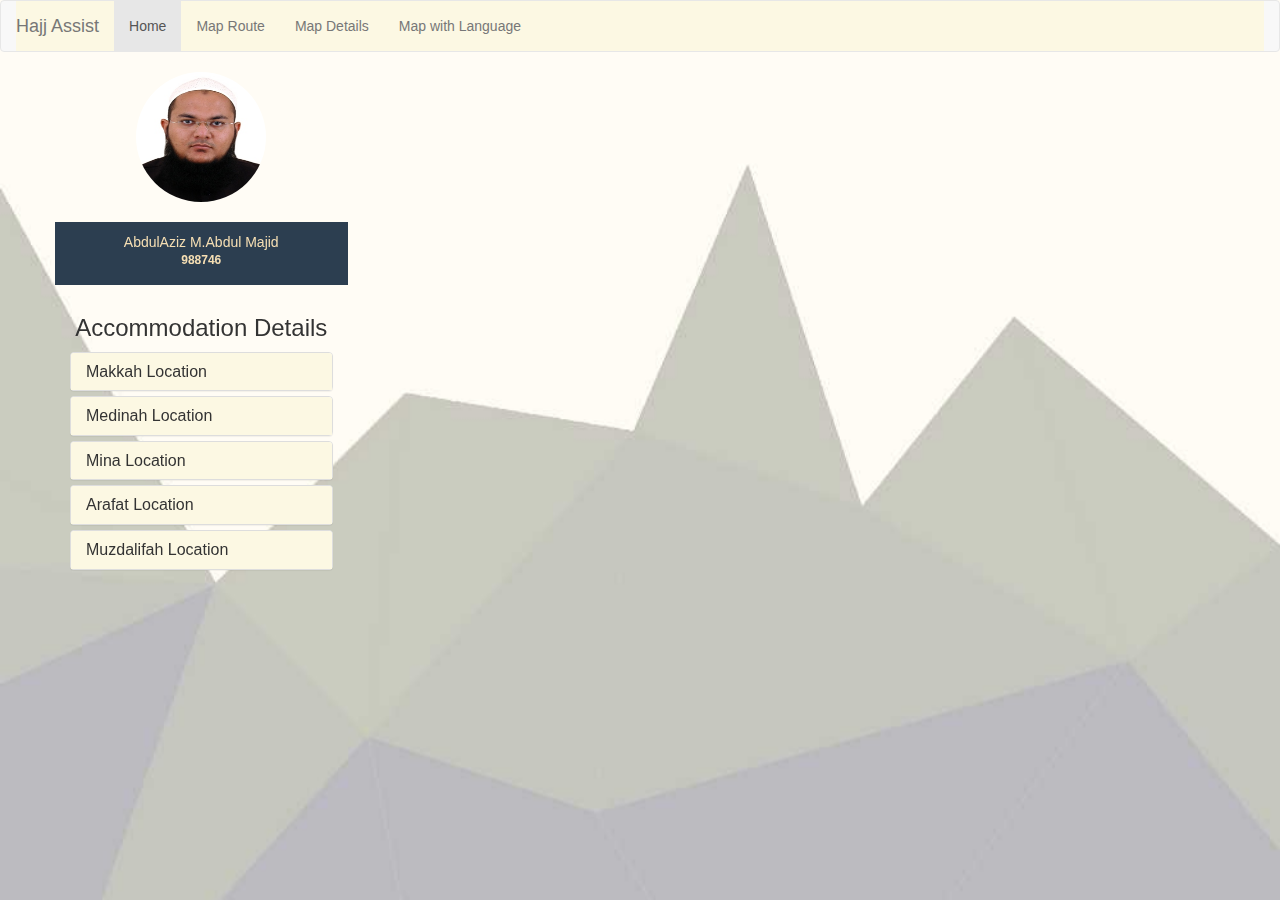
<file: accommodationDetails.html>
<!DOCTYPE html>
<html lang="en">

<head>

    <meta charset="utf-8">
    <meta name="robots" content="all,follow">
    <meta name="googlebot" content="index,follow,snippet,archive">
    <meta name="viewport" content="width=device-width, initial-scale=1">
    <meta name="description" content="Hajj Hackathon">
    <meta name="author" content="hajj_hackathon.com | hajj_hackathon.com">
    <meta name="keywords" content="">

    <title>
        Hajj Hackathon
    </title>

    <meta name="keywords" content="">

    <link href='http://fonts.googleapis.com/css?family=Roboto:400,500,700,300,100' rel='stylesheet' type='text/css'>

    <!-- styles -->
    <link href="css/bootstrap.min.css" rel="stylesheet">
    <!-- theme stylesheet -->
    <link href="css/style.css" rel="stylesheet" id="theme-stylesheet">
    <link rel="shortcut icon" href="favicon.png">
</head>
<body>
    <div id="bg">
        <img src="img/hajj-bg.jpg" alt="">
    </div>
<nav class="navbar navbar-default">
    <div class="container-fluid">
        <!-- Brand and toggle get grouped for better mobile display -->
        <div class="navbar-header">
            <button type="button" class="navbar-toggle collapsed" data-toggle="collapse"
                    data-target="#bs-example-navbar-collapse-1" aria-expanded="false">
                <span class="sr-only">Toggle navigation</span>
                <span class="icon-bar"></span>
                <span class="icon-bar"></span>
                <span class="icon-bar"></span>
            </button>
            <a class="navbar-brand" href="profile.html">Hajj Assist</a>
        </div>

        <!-- Collect the nav links, forms, and other content for toggling -->
        <div class="collapse navbar-collapse" id="bs-example-navbar-collapse-1">
            <ul class="nav navbar-nav">
                <li class="active"><a href="#">Home <span class="sr-only">(current)</span></a></li>
                <li><a href="mapRoute.html">Map Route</a></li>
                <li><a href="mapRouteWithInstruct.html">Map Details</a></li>
                <li><a href="mapRouteLocalization.html">Map with Language</a></li>
            </ul>
        </div><!-- /.navbar-collapse -->
    </div><!-- /.container-fluid -->
</nav>

<div class="container">
    <div class="row profile">
        <div class="col-md-3">
            <div class="profile-sidebar">
                <!-- SIDEBAR USERPIC -->
                <div class="profile-userpic">
                    <img src="img/empty.png" class="img-responsive img-haaji" alt="Haji">
                </div>
                <!-- END SIDEBAR USERPIC -->
                <!-- SIDEBAR USER TITLE -->
                <div class="profile-usertitle">
                    <div class="profile-usertitle-name-info">
                        Marcus Doe
                    </div>
                    <div class="profile-usertitle-job">
                        Haji/ Scout/Help Booth
                    </div>
                </div>
                <!-- END SIDEBAR USER TITLE -->
                <!-- SIDEBAR BUTTONS -->
                <!-- END SIDEBAR BUTTONS -->
                <!-- Accordion Starts -->

                <div class="row">
                    <h3 style="text-align: center;">Accommodation Details</h3>
                </div>
				<!--Accordion wrapper-->
                <div class="panel-group" id="accordion" role="tablist" aria-multiselectable="true">
                
                <!-- First Accordian -->
                    <div class="panel panel-default">
                      <div class="panel-heading" role="tab" id="headingOne">
                        <h4 class="panel-title">
                          <a role="button" data-toggle="collapse" data-parent="#accordion" href="#collapseOne" aria-expanded="false" aria-controls="collapseOne">
                            Makkah Location
                          </a>
                        </h4>
                      </div>
                      <div id="collapseOne" class="panel-collapse collapse in" role="tabpanel" aria-labelledby="headingOne">
                        <div class="panel-body">
                           
                            
                            <div class="container-fluid">
                                <h3>Makkah Location Details</h3>
                                <p>This is the Makkah location details</p>            
                                <table class="table table-bordered">
                                 
                                  <tbody>
                                    <tr>
                                      <td>District</td>
                                      <td id="address-disct-mk">-</td>
                                    </tr>
                                    <tr>
                                      <td>Street Name</td>
                                      <td id="address-st-name-mk">-</td>
                                    </tr>
                                    <tr>
                                      <td>Building Name</td>
                                      <td id="address-build-name-mk">-</td>
                                    </tr>
                                    <tr>
                                        <td>Building Number</td>
                                        <td id="address-build-num-mk">-</td>
                                      </tr>
                                      <tr>
                                        <td>Floor Number</td>
                                        <td id="address-floor-num-mk">-</td>
                                      </tr>
                                      <tr>
                                        <td>Flat Number</td>
                                        <td id="address-flat-num-mk">-</td>
                                      </tr>
                                      <tr>
                                        <td>Room Number</td>
                                        <td id="address-room-num-mk">-</td>
                                      </tr>
                                  </tbody>
                                </table>
                              </div>

                              

                        </div>
                      </div>
                    </div>
                <!-- First Accordian -->


  <!-- Second Accordian -->
  <div class="panel panel-default">
    <div class="panel-heading" role="tab" id="headingTwo">
      <h4 class="panel-title">
        <a role="button" data-toggle="collapse" data-parent="#accordion" href="#collapseTwo" aria-expanded="false" aria-controls="collapseTwo">
          Medinah Location
        </a>
      </h4>
    </div>
    <div id="collapseTwo" class="panel-collapse collapse in" role="tabpanel" aria-labelledby="headingTwo">
      <div class="panel-body">
        <div class="panel-body">
                           
                            
            <div class="container-fluid">
                <h4>Medinah Location Details</h2>
                <p>This is the Medinah location details</p>            
                <table class="table table-bordered">
                 
                  <tbody>
                    <tr>
                      <td>District</td>
                      <td id="address-disct-med">-</td>
                    </tr>
                    <tr>
                      <td>Street Name</td>
                      <td id="address-st-name-med">-</td>
                    </tr>
                    <tr>
                      <td>Building Name</td>
                      <td id="address-build-name-med">-</td>
                    </tr>
                    <tr>
                        <td>Building Number</td>
                        <td id="address-build-num-med">-</td>
                      </tr>
                      <tr>
                        <td>Floor Number</td>
                        <td id="address-floor-num-med">-</td>
                      </tr>
                      <tr>
                        <td>Flat Number</td>
                        <td id="address-flat-num-med">-</td>
                      </tr>
                      <tr>
                        <td>Room Number</td>
                        <td id="address-room-num-med">-</td>
                      </tr>
                  </tbody>
                </table>
              </div>

              

        </div>
      </div>
    </div>
  </div>
<!-- Second Accordian -->

  <!-- Third Accordian -->
  <div class="panel panel-default">
    <div class="panel-heading" role="tab" id="headingThree">
      <h4 class="panel-title">
        <a role="button" data-toggle="collapse" data-parent="#accordion" href="#collapseThree" aria-expanded="false" aria-controls="collapseThree">
          Mina Location
        </a>
      </h4>
    </div>
    <div id="collapseThree" class="panel-collapse collapse in" role="tabpanel" aria-labelledby="headingThree">
        <div class="panel-body">
            <div class="panel-body">
                               
                                
                <div class="container-fluid">
                    <h4>Mina Location Details</h2>
                    <p>This is the Mina location details</p>            
                    <table class="table table-bordered">
                     
                      <tbody>
                        <tr>
                          <td>District</td>
                          <td id="address-disct-min">-</td>
                        </tr>
                        <tr>
                          <td>Street Name</td>
                          <td id="address-st-name-min">-</td>
                        </tr>
                        <tr>
                          <td>Building Name</td>
                          <td id="address-build-name-min">-</td>
                        </tr>
                        <tr>
                            <td>Building Number</td>
                            <td id="address-build-num-min">-</td>
                          </tr>
                          <tr>
                            <td>Floor Number</td>
                            <td id="address-floor-num-min">-</td>
                          </tr>
                          <tr>
                            <td>Flat Number</td>
                            <td id="address-flat-num-min">-</td>
                          </tr>
                          <tr>
                            <td>Room Number</td>
                            <td id="address-room-num-min">-</td>
                          </tr>
                      </tbody>
                    </table>
                  </div>
    
                  
    
            </div>
          </div>
    </div>
  </div>
<!-- Third Accordian -->



  <!-- Forth Accordian -->
  <div class="panel panel-default">
    <div class="panel-heading" role="tab" id="headingFour">
      <h4 class="panel-title">
        <a role="button" data-toggle="collapse" data-parent="#accordion" href="#collapseFour" aria-expanded="false" aria-controls="collapseFour">
          Arafat Location
        </a>
      </h4>
    </div>
    <div id="collapseFour" class="panel-collapse collapse in" role="tabpanel" aria-labelledby="headingFour">
        <div class="panel-body">
            <div class="panel-body">
                               
                                
                <div class="container-fluid">
                    <h4>Arafat Location Details</h2>
                    <p>This is the Arafat location details</p>            
                    <table class="table table-bordered">
                     
                      <tbody>
                        <tr>
                          <td>District</td>
                          <td id="address-disct-ara">-</td>
                        </tr>
                        <tr>
                          <td>Street Name</td>
                          <td id="address-st-name-ara">-</td>
                        </tr>
                        <tr>
                          <td>Building Name</td>
                          <td id="address-build-name-ara">-</td>
                        </tr>
                        <tr>
                            <td>Building Number</td>
                            <td id="address-build-num-ara">-</td>
                          </tr>
                          <tr>
                            <td>Floor Number</td>
                            <td id="address-floor-num-ara">-</td>
                          </tr>
                          <tr>
                            <td>Flat Number</td>
                            <td id="address-flat-num-ara">-</td>
                          </tr>
                          <tr>
                            <td>Room Number</td>
                            <td id="address-room-num-ara">-</td>
                          </tr>
                      </tbody>
                    </table>
                  </div>
    
                  
    
            </div>
          </div>
    </div>
  </div>
<!-- Forth Accordian -->

<!-- Fifth Accordian -->
<div class="panel panel-default">
    <div class="panel-heading" role="tab" id="headingFive">
      <h4 class="panel-title">
        <a role="button" data-toggle="collapse" data-parent="#accordion" href="#collapseFive" aria-expanded="false" aria-controls="collapseFive">
          Muzdalifah Location
        </a>
      </h4>
    </div>
    <div id="collapseFive" class="panel-collapse collapse in" role="tabpanel" aria-labelledby="headingFive">
        <div class="panel-body">
            <div class="panel-body">
                               
                                
                <div class="container-fluid">
                    <h4>Muzdalifah Location Details</h2>
                    <p>This is the Muzdalifah location details</p>            
                    <table class="table table-bordered">
                     
                      <tbody>
                        <tr>
                          <td>District</td>
                          <td id="address-disct-muz">-</td>
                        </tr>
                        <tr>
                          <td>Street Name</td>
                          <td id="address-st-name-muz">-</td>
                        </tr>
                        <tr>
                          <td>Building Name</td>
                          <td id="address-build-name-muz">-</td>
                        </tr>
                        <tr>
                            <td>Building Number</td>
                            <td id="address-build-num-muz">-</td>
                          </tr>
                          <tr>
                            <td>Floor Number</td>
                            <td id="address-floor-num-muz">-</td>
                          </tr>
                          <tr>
                            <td>Flat Number</td>
                            <td id="address-flat-num-muz">-</td>
                          </tr>
                          <tr>
                            <td>Room Number</td>
                            <td id="address-room-num-muz">-</td>
                          </tr>
                      </tbody>
                    </table>
                  </div>
    
                  
    
            </div>
          </div>
    </div>
  </div>
<!-- Fifth Accordian -->


                </div>

    

  
	
	
</div>
<!--/.Accordion wrapper-->
<!-- Accordion Ends -->


            </div>
        </div>
    </div>
</div>

<!-- /#all -->
<!-- *** SCRIPTS TO INCLUDE ***
_________________________________________________________ -->

<script src="js/jquery-3.3.1.min.js"></script>
<script src="js/bootstrap.min.js"></script>
<script src="DB/locationData.js"></script>
<script src="DB/mutawwifInfoCollection.js"></script>
<script src="DB/personalInfoCollection.js"></script>
<script src="DB/pilgrimLocationCollection.js"></script>
<script src="js/main.js"></script>

</body>
</html>
</file>
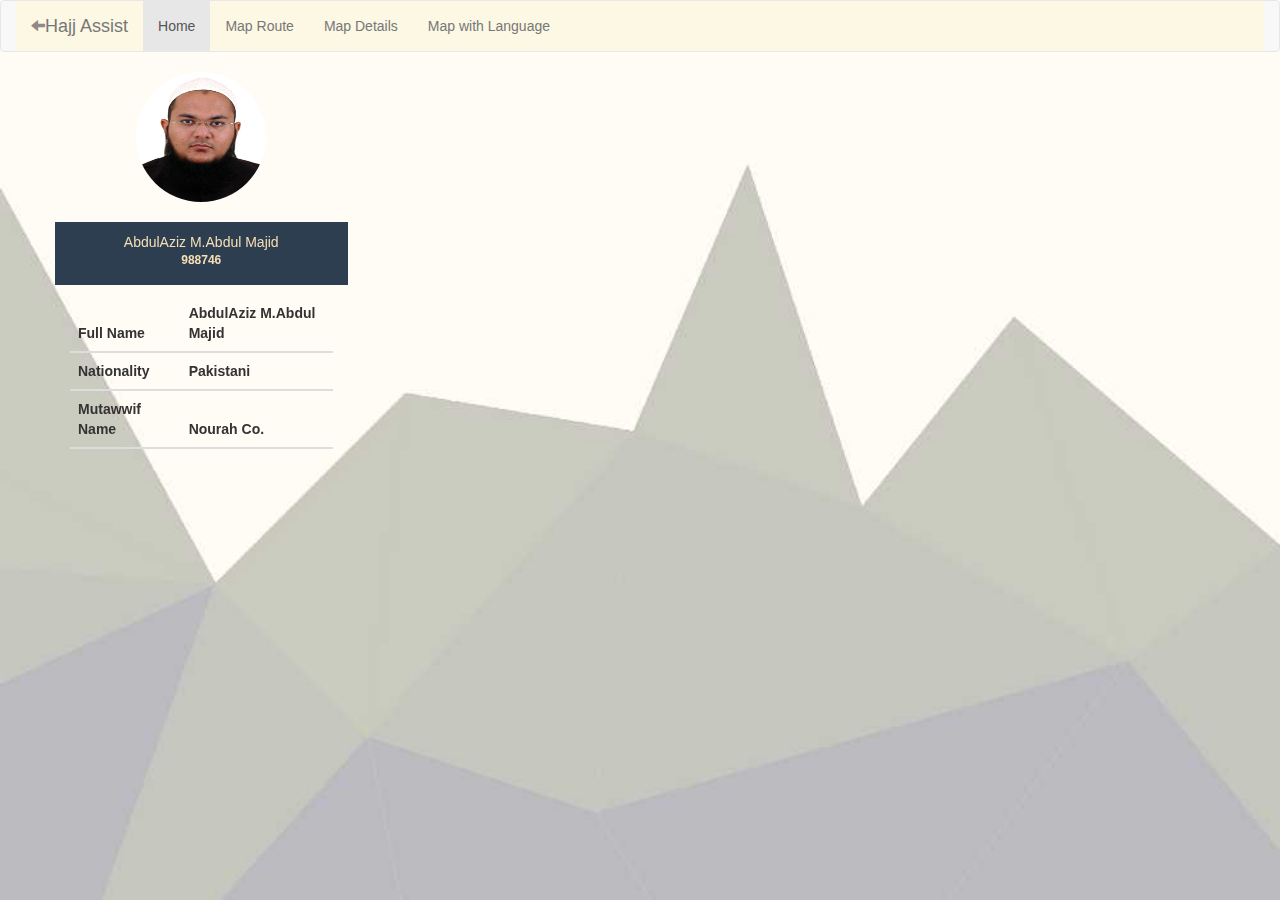
<file: info.html>
<!DOCTYPE html>
<html lang="en">

<head>

    <meta charset="utf-8">
    <meta name="robots" content="all,follow">
    <meta name="googlebot" content="index,follow,snippet,archive">
    <meta name="viewport" content="width=device-width, initial-scale=1">
    <meta name="description" content="Hajj Hackathon">
    <meta name="author" content="hajj_hackathon.com | hajj_hackathon.com">
    <meta name="keywords" content="">

    <title>
        Hajj Hackathon
    </title>

    <meta name="keywords" content="">

    <link href='http://fonts.googleapis.com/css?family=Roboto:400,500,700,300,100' rel='stylesheet' type='text/css'>

    <!-- styles -->
    <link href="css/bootstrap.min.css" rel="stylesheet">
    <!-- theme stylesheet -->
    <link href="css/style.css" rel="stylesheet" id="theme-stylesheet">
    <link rel="shortcut icon" href="favicon.png">
</head>
<body>
    <div id="bg">
        <img src="img/hajj-bg.jpg" alt="">
    </div>
<nav class="navbar navbar-default">
    <div class="container-fluid">
        <!-- Brand and toggle get grouped for better mobile display -->
        <div class="navbar-header">
            <button type="button" class="navbar-toggle collapsed" data-toggle="collapse"
                    data-target="#bs-example-navbar-collapse-1" aria-expanded="false">
                <span class="sr-only">Toggle navigation</span>
                <span class="icon-bar"></span>
                <span class="icon-bar"></span>
                <span class="icon-bar"></span>
            </button>
            <a class="anchor-back" href="javascript:history.back()">
                <i class="glyphicon glyphicon-arrow-left"></i>
            </a>
            <a class="navbar-brand" href="profile.html">Hajj Assist</a>
        </div>

        <!-- Collect the nav links, forms, and other content for toggling -->
        <div class="collapse navbar-collapse" id="bs-example-navbar-collapse-1">
            <ul class="nav navbar-nav">
                <li class="active"><a href="#">Home <span class="sr-only">(current)</span></a></li>
                <li><a href="mapRoute.html">Map Route</a></li>
                <li><a href="mapRouteWithInstruct.html">Map Details</a></li>
                <li><a href="mapRouteLocalization.html">Map with Language</a></li>
            </ul>
        </div><!-- /.navbar-collapse -->
    </div><!-- /.container-fluid -->
</nav>

<div class="container">
    <div class="row profile">
        <div class="col-md-3">
            <div class="profile-sidebar">
                <!-- SIDEBAR USERPIC -->
                <div class="profile-userpic">
                    <img src="img/empty.png" class="img-responsive img-haaji" alt="Haji">
                </div>
                <!-- END SIDEBAR USERPIC -->
                <!-- SIDEBAR USER TITLE -->
                <div class="profile-usertitle">
                    <div class="profile-usertitle-name-info">
                        Marcus Doe
                    </div>
                    <div class="profile-usertitle-job">
                        Haji/ Scout/Help Booth
                    </div>
                </div>
                <!-- END SIDEBAR USER TITLE -->
                <!-- SIDEBAR BUTTONS -->
                <!-- END SIDEBAR BUTTONS -->
				<!-- INFO TABLE -->
                <table class="table">
				  <thead>
					<tr>
					  <th scope="col">Full Name</th>
					  <th scope="col" class="profile-fullName">First</th>
					</tr>
					<tr>
					  <th scope="col">Nationality</th>
					  <th scope="col" class="profile-nationality">Second</th>
					</tr>
					<tr>
					  <th scope="col">Mutawwif Name</th>
					  <th scope="col" class="profile-mutawwifName">Third</th>
					</tr>
				  </thead>
			</table>
                <!-- INFO TABLE -->
            </div>
        </div>
      
    </div>
</div>

<!-- /#all -->
<!-- *** SCRIPTS TO INCLUDE ***
_________________________________________________________ -->

<script src="js/jquery-3.3.1.min.js"></script>
<script src="js/bootstrap.min.js"></script>
<script src="DB/locationData.js"></script>
<script src="DB/mutawwifInfoCollection.js"></script>
<script src="DB/personalInfoCollection.js"></script>
<script src="DB/pilgrimLocationCollection.js"></script>
<script src="js/main.js"></script>

</body>
</html>
</file>
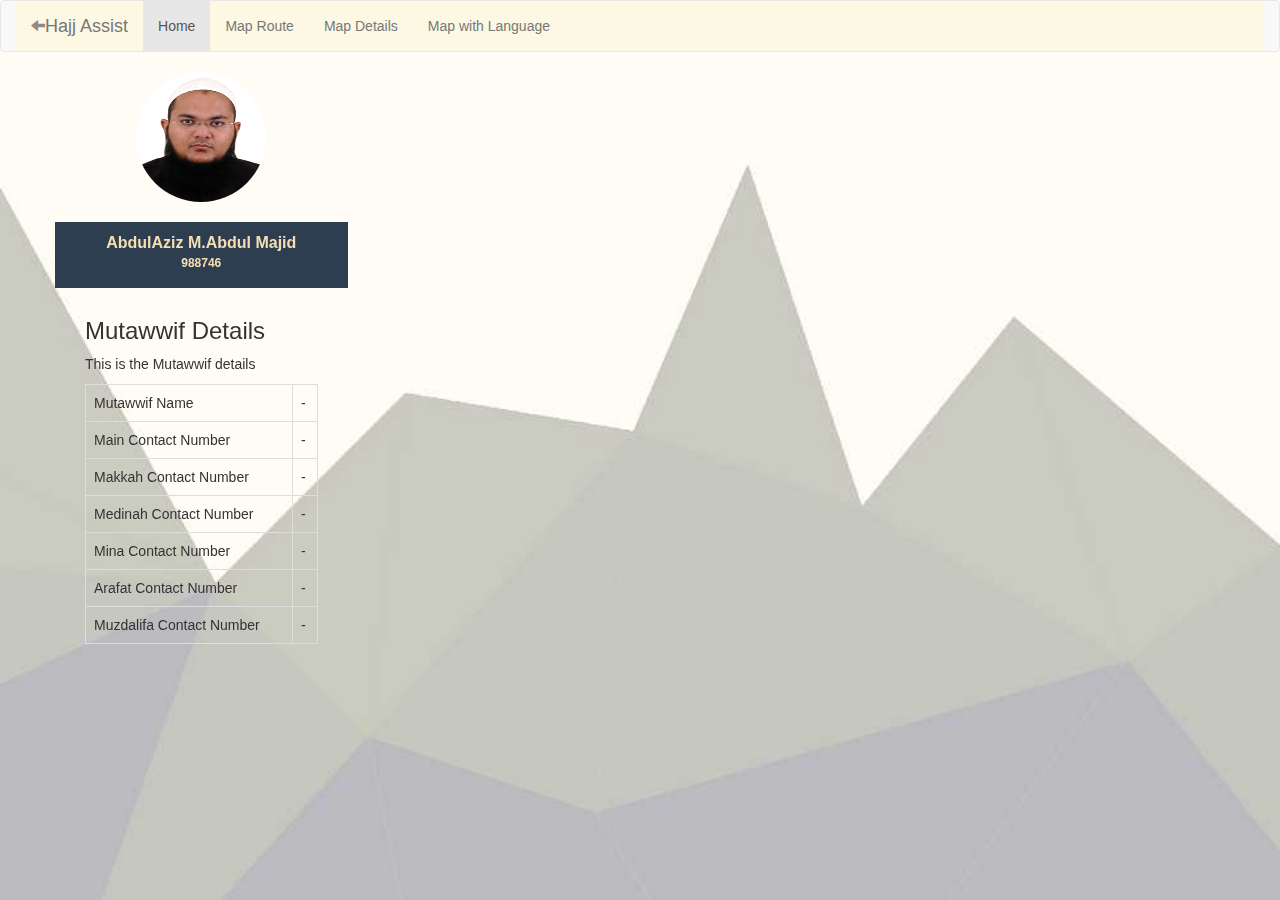
<file: mutawwif.html>
<!DOCTYPE html>
<html lang="en">

<head>

    <meta charset="utf-8">
    <meta name="robots" content="all,follow">
    <meta name="googlebot" content="index,follow,snippet,archive">
    <meta name="viewport" content="width=device-width, initial-scale=1">
    <meta name="description" content="Hajj Hackathon">
    <meta name="author" content="hajj_hackathon.com | hajj_hackathon.com">
    <meta name="keywords" content="">

    <title>
        Hajj Hackathon
    </title>

    <meta name="keywords" content="">

    <link href='http://fonts.googleapis.com/css?family=Roboto:400,500,700,300,100' rel='stylesheet' type='text/css'>

    <!-- styles -->
    <link href="css/bootstrap.min.css" rel="stylesheet">
    <!-- theme stylesheet -->
    <link href="css/style.css" rel="stylesheet" id="theme-stylesheet">
    <link rel="shortcut icon" href="favicon.png">
</head>
<body>
    <div id="bg">
        <img src="img/hajj-bg.jpg" alt="">
    </div>
<nav class="navbar navbar-default">
    <div class="container-fluid">
        <!-- Brand and toggle get grouped for better mobile display -->
        <div class="navbar-header">
            <button type="button" class="navbar-toggle collapsed" data-toggle="collapse"
                    data-target="#bs-example-navbar-collapse-1" aria-expanded="false">
                <span class="sr-only">Toggle navigation</span>
                <span class="icon-bar"></span>
                <span class="icon-bar"></span>
                <span class="icon-bar"></span>
            </button>
            <a class="anchor-back" href="javascript:history.back()">
                <i class="glyphicon glyphicon-arrow-left"></i>
            </a>
            <a class="navbar-brand" href="profile.html">Hajj Assist</a>
        </div>

        <!-- Collect the nav links, forms, and other content for toggling -->
        <div class="collapse navbar-collapse" id="bs-example-navbar-collapse-1">
            <ul class="nav navbar-nav">
                <li class="active"><a href="#">Home <span class="sr-only">(current)</span></a></li>
                <li><a href="mapRoute.html">Map Route</a></li>
                <li><a href="mapRouteWithInstruct.html">Map Details</a></li>
                <li><a href="mapRouteLocalization.html">Map with Language</a></li>
            </ul>
        </div><!-- /.navbar-collapse -->
    </div><!-- /.container-fluid -->
</nav>

<div class="container">
    <div class="row profile">
        <div class="col-md-3">
            <div class="profile-sidebar">
                <!-- SIDEBAR USERPIC -->
                <div class="profile-userpic">
                    <img src="img/empty.png" class="img-responsive img-haaji" alt="Haji">
                </div>
                <!-- END SIDEBAR USERPIC -->
                <!-- SIDEBAR USER TITLE -->
                <div class="profile-usertitle">
                    <div class="profile-usertitle-name">
                        Marcus Doe
                    </div>
                    <div class="profile-usertitle-job">
                        Haji/ Scout/Help Booth
                    </div>
                </div>
                <!-- END SIDEBAR USER TITLE -->
                <!-- SIDEBAR BUTTONS -->
                <!-- END SIDEBAR BUTTONS -->
                <div class="container-fluid">
                    <h3>Mutawwif Details</h3>
                    <p>This is the Mutawwif details</p>            
                    <table class="table table-bordered">
                     
                      <tbody>
                        <tr>
                          <td>Mutawwif Name</td>
                          <td id="mutawwif-name">-</td>
                        </tr>
                        <tr>
                          <td>Main Contact Number</td>
                          <td id="mutawwif-cont-num">-</td>
                        </tr>
                        <tr>
                          <td>Makkah Contact Number</td>
                          <td id="mutawwif-mk-cont-num">-</td>
                        </tr>
                        <tr>
                            <td>Medinah Contact Number</td>
                            <td id="mutawwif-med-cont-num">-</td>
                          </tr>
                          <tr>
                            <td>Mina Contact Number</td>
                            <td id="mutawwif-min-cont-num">-</td>
                          </tr>
                          <tr>
                            <td>Arafat Contact Number</td>
                            <td id="mutawwif-ara-cont-num">-</td>
                          </tr>
                          <tr>
                            <td>Muzdalifa Contact Number</td>
                            <td id="mutawwif-muz-cont-num">-</td>
                          </tr>
                      </tbody>
                    </table>
                  </div>
            </div>
        </div>
    </div>
</div>

<!-- /#all -->
<!-- *** SCRIPTS TO INCLUDE ***
_________________________________________________________ -->
<script src="js/jquery-3.3.1.min.js"></script>
<script src="js/bootstrap.min.js"></script>
<script src="DB/locationData.js"></script>
<script src="DB/mutawwifInfoCollection.js"></script>
<script src="DB/personalInfoCollection.js"></script>
<script src="DB/pilgrimLocationCollection.js"></script>
<script src="js/main.js"></script>

</body>
</html>
</file>
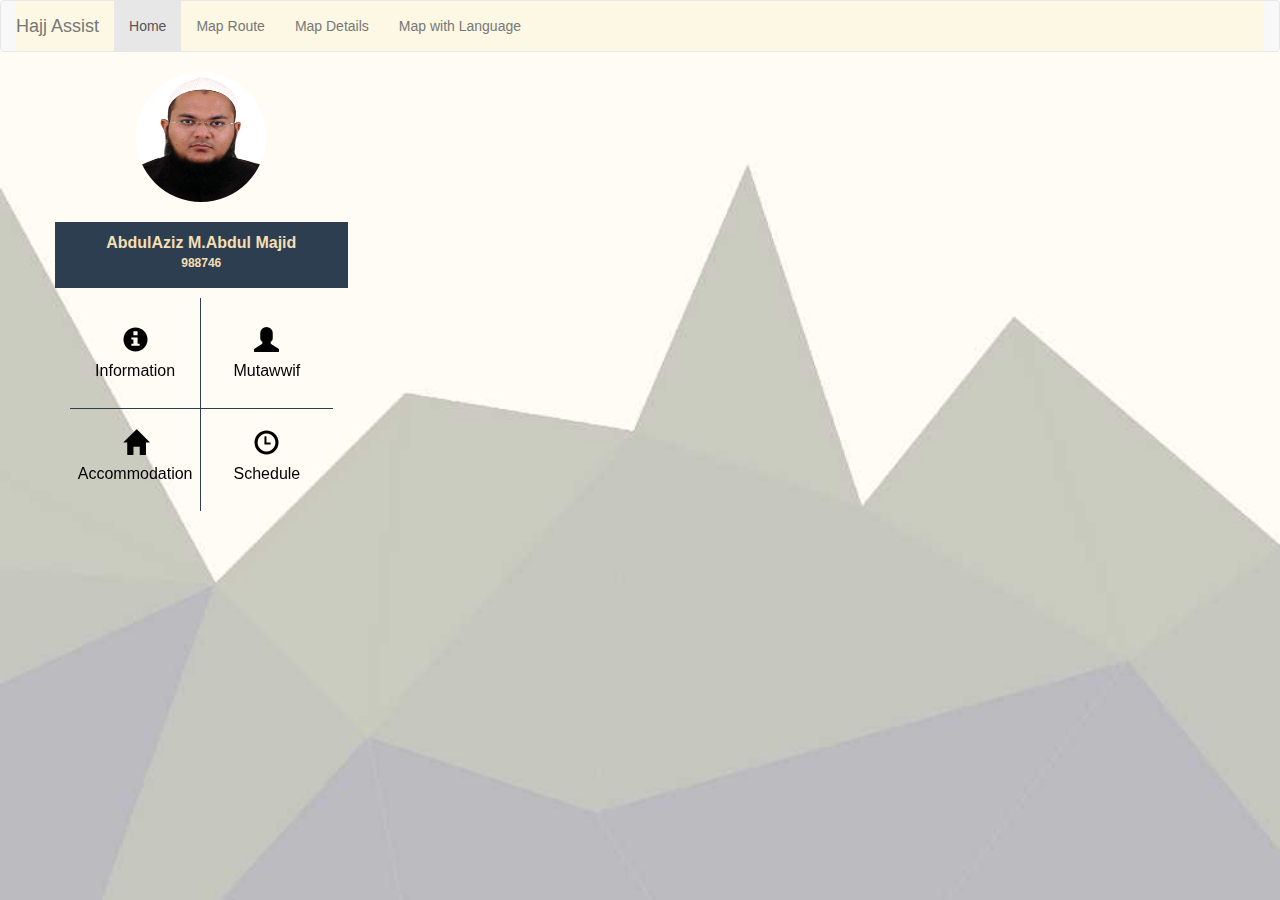
<file: profile.html>
<!DOCTYPE html>
<html lang="en">

<head>

    <meta charset="utf-8">
    <meta name="robots" content="all,follow">
    <meta name="googlebot" content="index,follow,snippet,archive">
    <meta name="viewport" content="width=device-width, initial-scale=1">
    <meta name="description" content="Hajj Hackathon">
    <meta name="author" content="hajj_hackathon.com | hajj_hackathon.com">
    <meta name="keywords" content="">

    <title>
        Hajj Hackathon
    </title>

    <meta name="keywords" content="">

    <link href='http://fonts.googleapis.com/css?family=Roboto:400,500,700,300,100' rel='stylesheet' type='text/css'>

    <!-- styles -->
    <link href="css/bootstrap.min.css" rel="stylesheet">
    <!-- theme stylesheet -->
    <link href="css/style.css" rel="stylesheet" id="theme-stylesheet">
    <link rel="shortcut icon" href="favicon.png">
</head>
<body>
<div id="bg">
    <img src="img/hajj-bg.jpg" alt="">
</div>

<nav class="navbar navbar-default">
    <div class="container-fluid">
        <!-- Brand and toggle get grouped for better mobile display -->
        <div class="navbar-header">
            <button type="button" class="navbar-toggle collapsed" data-toggle="collapse"
                    data-target="#bs-example-navbar-collapse-1" aria-expanded="false">
                <span class="sr-only">Toggle navigation</span>
                <span class="icon-bar"></span>
                <span class="icon-bar"></span>
                <span class="icon-bar"></span>
            </button>
            <a class="navbar-brand" href="profile.html">Hajj Assist</a>
        </div>

        <!-- Collect the nav links, forms, and other content for toggling -->
        <div class="collapse navbar-collapse" id="bs-example-navbar-collapse-1">
            <ul class="nav navbar-nav">
                <li class="active"><a href="#">Home <span class="sr-only">(current)</span></a></li>
                <li><a href="mapRoute.html">Map Route</a></li>
                <li><a href="mapRouteWithInstruct.html">Map Details</a></li>
                <li><a href="mapRouteLocalization.html">Map with Language</a></li>
            </ul>
        </div><!-- /.navbar-collapse -->
    </div><!-- /.container-fluid -->
</nav>

<div class="container">
    <div class="row profile">
        <div class="col-md-3">
            <div class="profile-sidebar">
                <!-- SIDEBAR USERPIC -->
                <div class="profile-userpic">
                    <img src="img/empty.png" class="img-responsive img-haaji" alt="Haji">
                </div>
                <!-- END SIDEBAR USERPIC -->
                <!-- SIDEBAR USER TITLE -->
                <div class="profile-usertitle">
                    <div class="profile-usertitle-name">
                        You are not Authorized
                    </div>
                    <div class="profile-usertitle-job">

                    </div>
                </div>

                <div class="text-center boxes-info">
                    <a href="info.html" class="col-xs-6">
                        <div class="center-border">
                            <p class="text-center">
                                <span class="glyphicon glyphicon-info-sign"></span>
                                Information
                            </p>
                        </div>
                    </a>
                    <a href="mutawwif.html" class="col-xs-6">
                        <div class="center-border">
                            <p class="text-center">
                                <span class="glyphicon glyphicon-user"></span>
                                Mutawwif
                            </p>
                        </div>
                    </a>
                    <a href="accommodationDetails.html" class="col-xs-6">
                        <div class="center-border">
                            <p class="text-center">
                                <span class="glyphicon glyphicon-home"></span>
                                Accommodation
                            </p>
                        </div>
                    </a>
                    <a href="schedule.html" class="col-xs-6">
                        <div class="center-border">
                            <p class="text-center">
                                <span class="glyphicon glyphicon-time"></span>
                                Schedule
                            </p>
                        </div>
                    </a>
                </div>
                <!-- END MENU -->
            </div>
        </div>
    </div>
</div>

<script src="js/jquery-3.3.1.min.js"></script>
<script src="js/bootstrap.min.js"></script>
<script src="DB/locationData.js"></script>
<script src="DB/personalInfoCollection.js"></script>
<script src="DB/mutawwifInfoCollection.js"></script>
<script src="js/main.js"></script>

</body>
</html>
</file>
<file: css/style.css>
li {
    list-style-type: none;
}


ul.list-all{
    padding: 5px;
}

.profile-sidebar {
    padding: 20px 0 10px 0;
}



.profile-usertitle {
    text-align: center;
    margin-top: 20px;
    /* background: #2ccc71; */
    color: white;
    margin-right: -15px;
    margin-left: -15px;
    padding: 10px 0 1px;
    margin-bottom: 10px;
    background-color: #2c3e50;
    color: wheat;
}

.profile-usertitle-name {
    font-size: 16px;
    font-weight: 600;
}

.profile-usertitle-job {
    text-transform: uppercase;
    font-size: 12px;
    font-weight: 600;
    margin-bottom: 15px;
}

.profile-usertitle-job {
    text-transform: uppercase;
    font-size: 12px;
    font-weight: 600;
    margin-bottom: 15px;
}

.profile-userbuttons {
    text-align: center;
    margin-top: 10px;
}

.profile-userbuttons .btn {
    text-transform: uppercase;
    font-size: 11px;
    font-weight: 600;
    padding: 6px 15px;
    margin-right: 5px;
}

.profile-userbuttons .btn:last-child {
    margin-right: 0px;
}

.profile-usermenu {
    margin-top: 30px;
}

.profile-usermenu ul li {
    border-bottom: 1px solid #f0f4f7;
}

.profile-usermenu ul li:last-child {
    border-bottom: none;
}

.profile-usermenu ul li a {
    color: #93a3b5;
    font-size: 14px;
    font-weight: 400;
}

.profile-usermenu ul li a i {
    margin-right: 8px;
    font-size: 14px;
}

.profile-usermenu ul li a:hover {
    background-color: #fafcfd;
    color: #5b9bd1;
}

.profile-usermenu ul li.active {
    border-bottom: none;
}

.profile-usermenu ul li.active a {
    color: #5b9bd1;
    background-color: #f6f9fb;
    border-left: 2px solid #5b9bd1;
    margin-left: -2px;
}

/* Profile Content */
.profile-content {
    padding: 20px;
    background: #fff;
    min-height: 460px;
}

.center-border {
    width: 100%;
    height: 100px;
    line-height: 100px;
    margin: 0 auto 10px;
}
.boxes-info a{
    color: black;
    padding: 0;
    margin-bottom: -8px;
}
.boxes-info a:nth-child(1), .boxes-info a:nth-child(2) {
    border-bottom: 1px solid #2c3e50;
}

.boxes-info a:nth-child(odd) {
    border-right: 1px solid #2c3e50;
}

.profile-userpic {
    height: 130px;
    width: 130px;
    border-radius: 50%;
    margin: 0 auto;
    object-fit: cover;
}

.profile-userpic img {
    margin: 0 auto;
    width: 100%;
    height: 100%;
     -webkit-border-radius: 50% !important;
    -moz-border-radius: 50% !important;
    border-radius: 50% !important;
}

#bg {
    position: fixed;
    top: -50%;
    left: -50%;
    width: 200%;
    height: 200%;
}
#bg img {
    position: absolute;
    top: 0;
    left: 0;
    right: 0;
    bottom: 0;
    margin: auto;
    min-width: 50%;
    min-height: 50%;
}

.anchor-back {
    display: block;
    float: left;
    position: relative;
    top: 15px;
    left: 15px;
    padding-right: 15px;
    color: #928888;
}

.navbar {
    margin-bottom: 0;
}

#floating-panel{
    z-index:9999 !important;
}
.panel-default>.panel-heading {
    color: #333;
    background-color: #fcf8e3;
    border-color: #ddd;
}

.center-border >p {
    font-size: 16px;
}
.navbar-header {
    background: #fcf8e3;
}
div#bs-example-navbar-collapse-1 {
    background-color: #fcf8e3;
}

.center-border span.glyphicon{
    display: block;
    position: relative;
    top: 30px;
    font-size: 25px;
}
.center-border >p {
    font-size: 16px;
    line-height: 95px;
}
</file>
